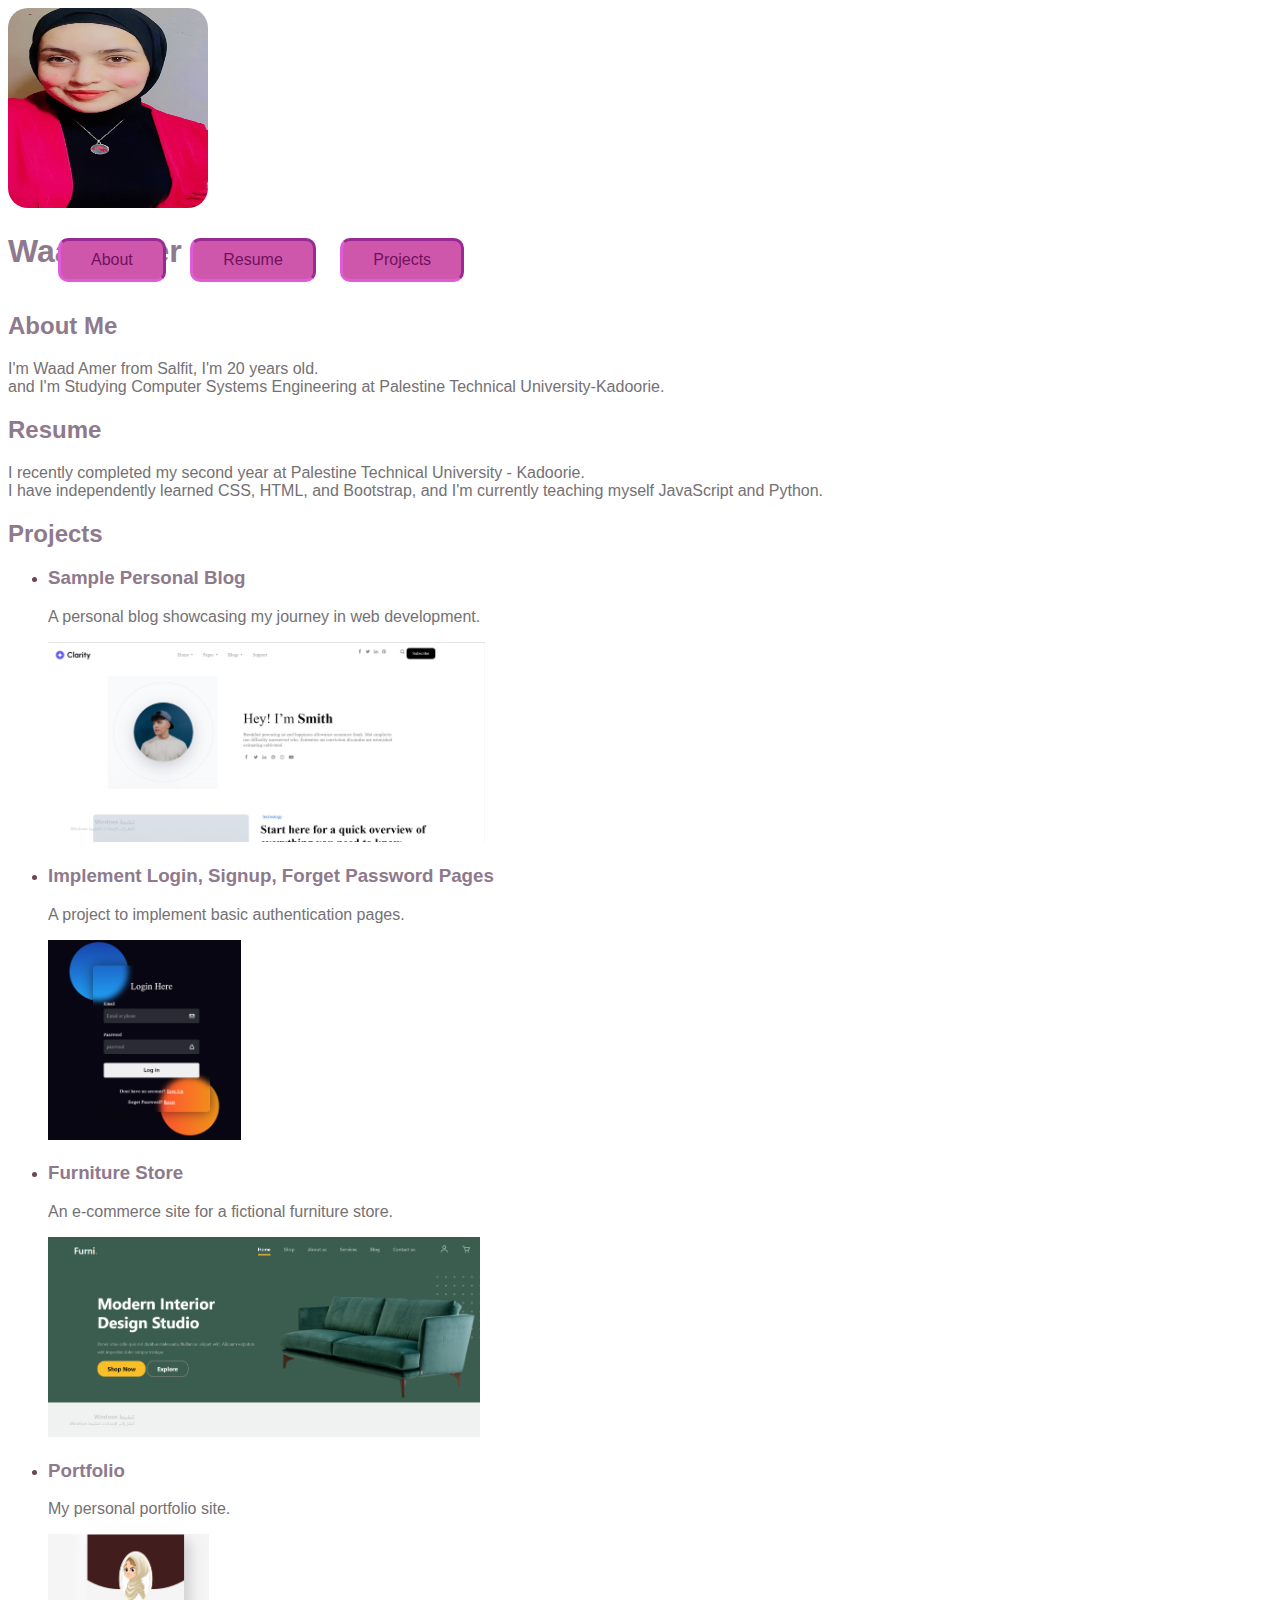
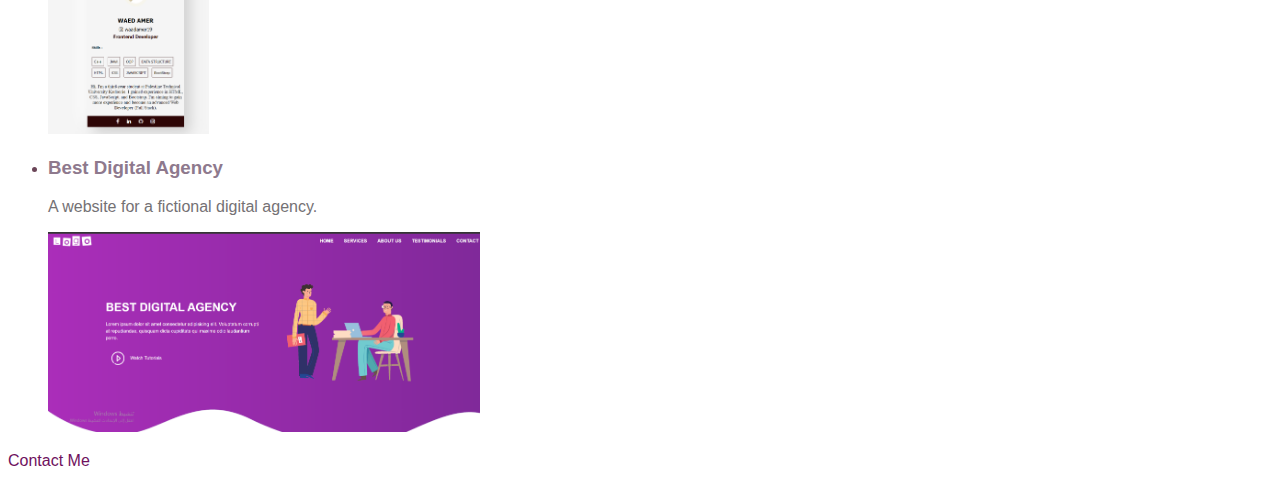
<file: HW1/index.html>
<!DOCTYPE html>
<html lang="en">

<head>
    <meta charset="UTF-8" />
    <meta name="viewport" content="width=device-width, initial-scale=1.0" />
    <title>Waad Amer - Portfolio</title>
    <link rel="stylesheet" href="indexstyle.css">
    <link href='https://unpkg.com/boxicons@2.1.4/css/boxicons.min.css' rel='stylesheet'>

</head>

<body>
    <header>
        <div class="position">
            <img src="img/photo_5985678028610586718_y.jpg" alt="waad amer">
            <h1>Waad Amer</h1>
        </div>

        <nav>
            <!-- Navigation menu for page sections -->
            <ul>
                <li class="nav-cont"><a href="#about">About</a></li>
                <li class="nav-cont"><a href="#resume">Resume</a></li>
                <li class="nav-cont"><a href="#projects">Projects</a></li>
            </ul>
        </nav>
    </header>
    <section id="about">
        <h2>About Me</h2>
        <p>
            <!-- Paragraph containing  personal information -->
            I'm Waad Amer from Salfit, I'm 20 years old. <br />
            and I'm Studying Computer Systems Engineering at Palestine Technical University-Kadoorie.
        </p>
    </section>

    <section id="resume">
        <h2>Resume</h2>
        <p>
            <!-- Paragraph describing educational background and skills -->
            I recently completed my second year at Palestine Technical University -
            Kadoorie. <br />
            I have independently learned CSS, HTML, and Bootstrap, and I'm currently
            teaching myself JavaScript and Python.
        </p>
    </section>
    <section id="projects">
        <h2>Projects</h2>
        <ul>
            <!-- Unordered list of project items -->
            <li>
                <h3>Sample Personal Blog</h3>
                <p>A personal blog showcasing my journey in web development.</p>
                <!-- Link to the project -->
                <a href="https://waadamer.github.io/waad-task1/"><img src="img/pro1.png" height="200"
                        alt="Sample Personal Blog" /></a>
            </li>
            <li>
                <h3>Implement Login, Signup, Forget Password Pages</h3>
                <p>A project to implement basic authentication pages.</p>
                <!-- Link to the project -->
                <a href="https://waadamer.github.io/login-implement/"><img src="img/pro2.png" height="200"
                        alt="Login, Signup, Forget Password Pages" /></a>
            </li>
            <li>
                <h3>Furniture Store</h3>
                <p>An e-commerce site for a fictional furniture store.</p>
                <!-- Link to the project -->
                <a href="https://waadamer.github.io/Furniture-store/"><img src="img/pro3.png" height="200"
                        alt="Furniture Store" /></a>
            </li>
            <li>
                <h3>Portfolio</h3>
                <p>My personal portfolio site.</p>
                <!-- Link to the project -->
                <a href="https://waadamer.github.io/portfolio/"><img src="img/pro4.png" height="200"
                        alt="Portfolio" /></a>
            </li>
            <li>
                <h3>Best Digital Agency</h3>
                <p>A website for a fictional digital agency.</p>
                <!-- Link to the project -->
                <a href="https://waadamer.github.io/complete-website/"><img src="img/pro.png" height="200"
                        alt="Best Digital Agency" /></a>
            </li>
        </ul>
    </section>

    <!-- Footer section of the webpage -->
    <footer>
        <!-- Link to the contact page -->
        <a href="contact-me.html">Contact Me</a>
    </footer>
</body>

</html>
</file>
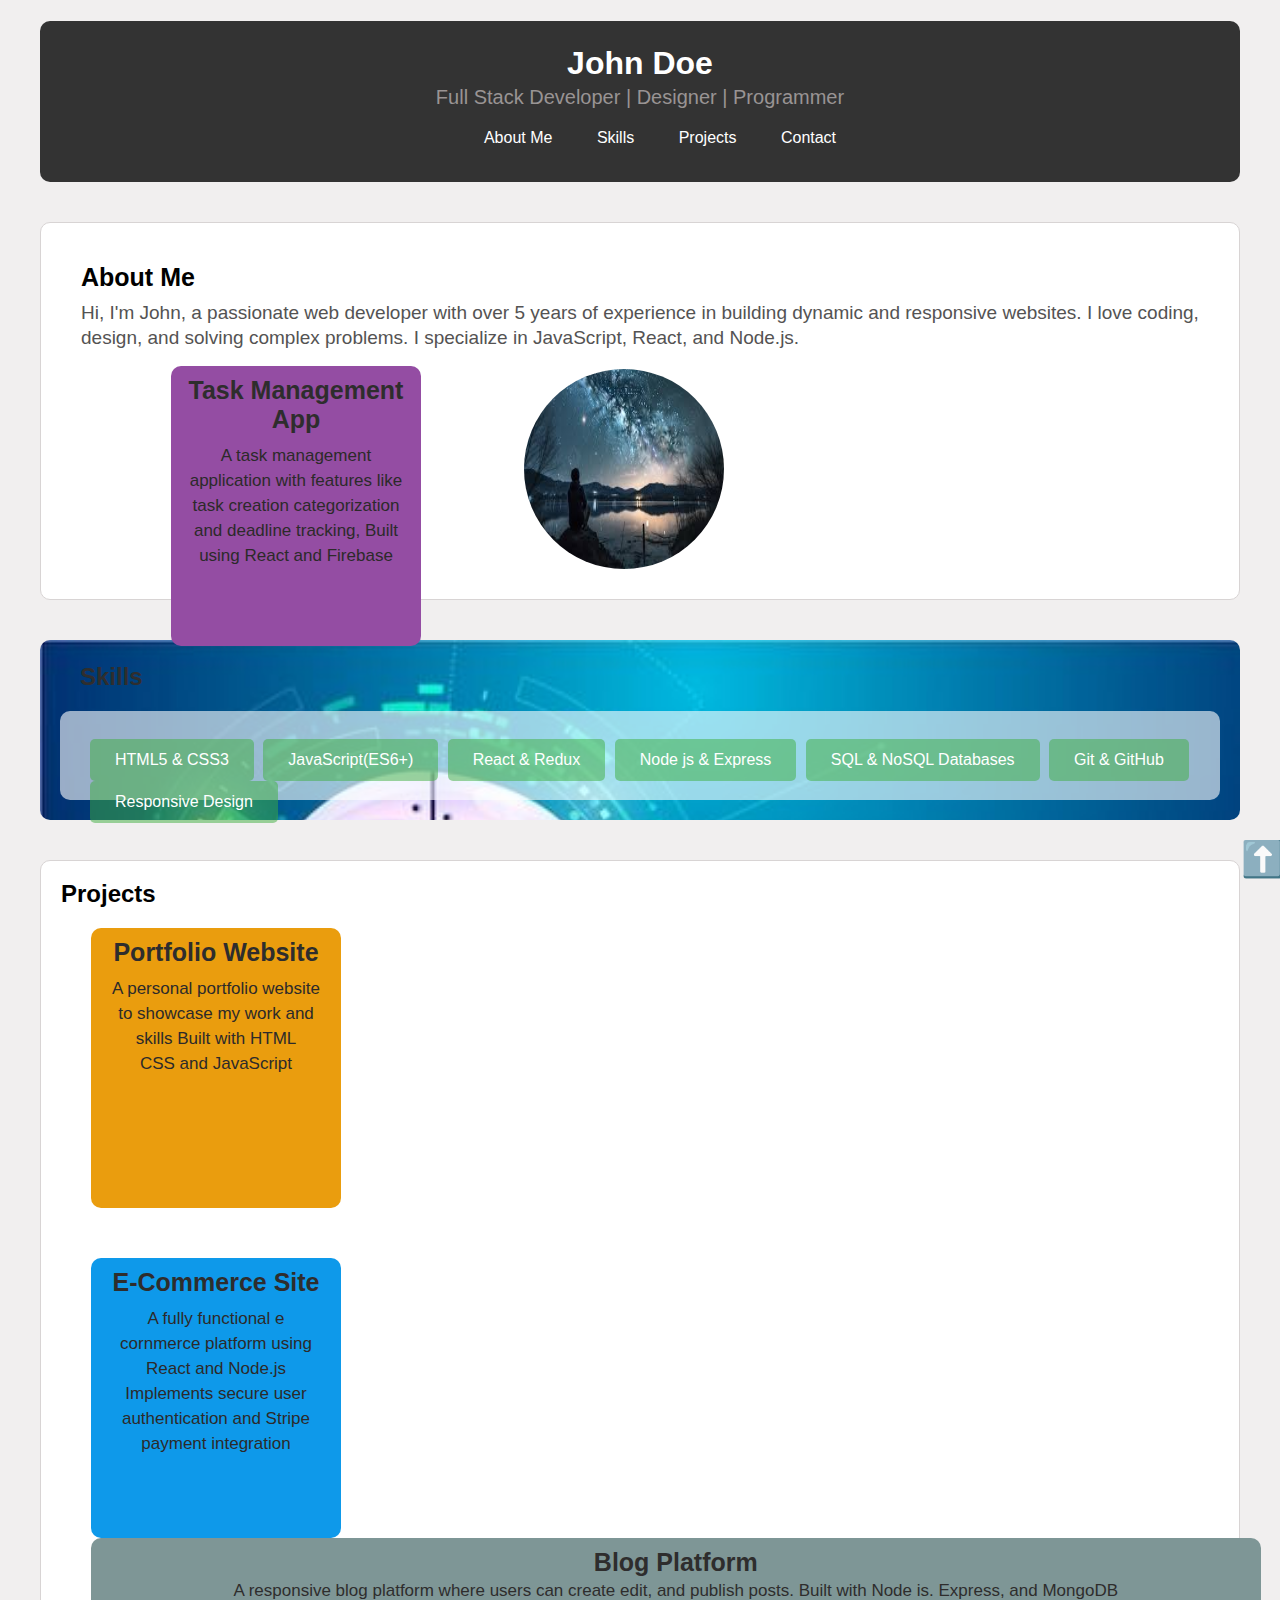
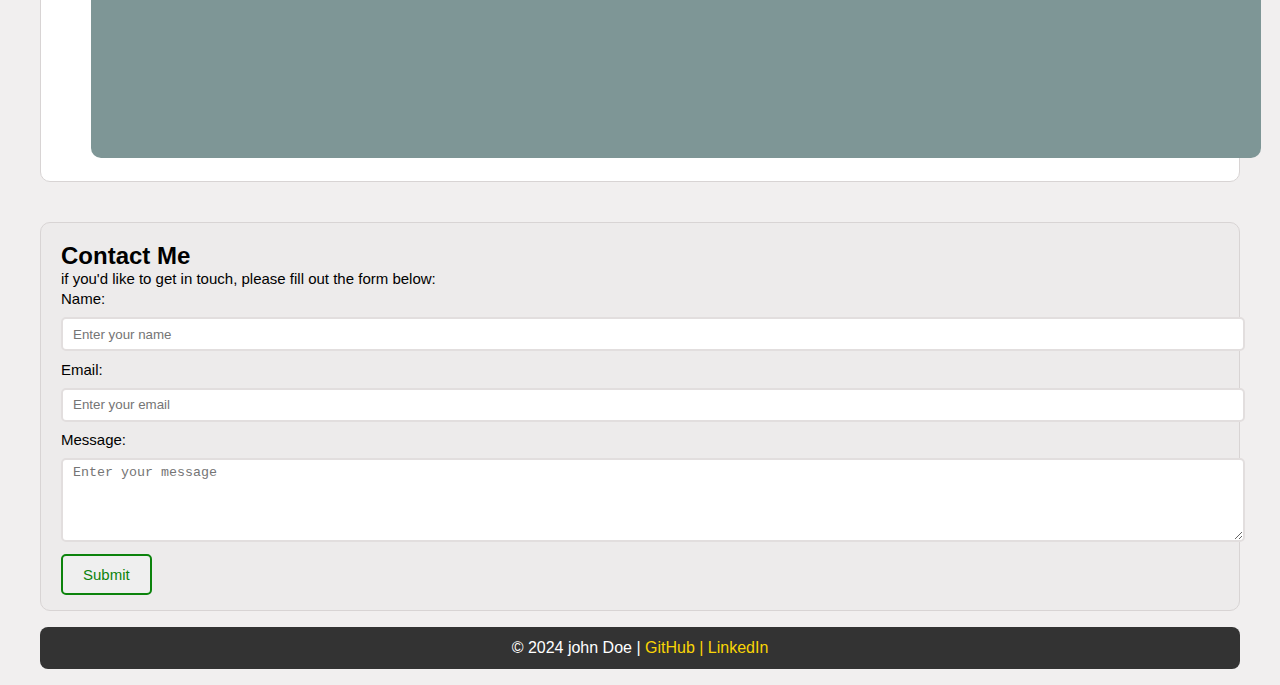
<file: HW3/index.html>
<!DOCTYPE html>
<html lang="en">

<head>
    <meta charset="UTF-8" />
    <meta name="viewport" content="width=device-width, initial-scale=1.0" />
    <title>portfolio</title>
    <link rel="stylesheet" href="style.css" />
</head>

<body>

    <header class="header">
        <h1>John Doe</h1>
        <p>Full Stack Developer | Designer | Programmer</p>
        <nav class="navbar">
            <ul>
                <li>About Me</li>
                <li>Skills</li>
                <li>Projects</li>
                <li>Contact</li>
            </ul>
        </nav>

        <div class="up"><a href="#">⬆️</a></div>
    </header>

    <section id="about">
        <h3>About Me</h3>
        <p class="about-content">
            Hi, I'm John, a passionate web developer with over 5 years of experience
            in building dynamic and responsive websites. I love coding, design, and
            solving complex problems. I specialize in JavaScript, React, and
            Node.js.
        </p>

        <div class="image">
            <img src="img/images.jpg" alt="Sky image" />
        </div>
    </section>

    <section id="skills">
        <h2>Skills</h2>
        <div class="skills-content">
            <ul>
                <li>HTML5 & CSS3</li>
                <li>JavaScript(ES6+)</li>
                <li>React & Redux</li>
                <li>Node js & Express</li>
                <li>SQL & NoSQL Databases</li>
                <li>Git & GitHub</li>
                <li>Responsive Design</li>
            </ul>
        </div>
    </section>

    <section id="projects">
        <h2>Projects</h2>
        <div class="project-content">
            <div class="task">
                <h4>Task Management App</h4>
                <p>
                    A task management application with features like task creation
                    categorization and deadline tracking, Built using React and Firebase
                </p>
            </div>

            <div class="Proto">
                <h4>Portfolio Website</h4>
                <p>
                    A personal portfolio website to showcase my work and skills Built
                    with HTML <br />
                    CSS and JavaScript
                </p>
            </div>

            <div class="comm">
                <h4>E-Commerce Site</h4>
                <p>
                    A fully functional e cornmerce platform using React 
                    and Node.js Implements secure user authentication and 
                    Stripe payment integration
                </p>
            </div>

            <div class="blog">
                <h4>Blog Platform</h4>
                <p>
                    A responsive blog platform where users can create 
                    edit, and publish posts. Built with Node is. Express,
                    and MongoDB
                </p>
            </div>
        </div>
    </section>


    <section id="contact">
        <h2>Contact Me</h2>
        <p>if you'd like to get in touch, please fill out the form below:</p>
        <form action="#" method="post" class="contact-content">
            <label for="name">Name:</label><br>
            <input type="text" id="name" name="name" class="input" placeholder="Enter your name" required><br><br>

            <label for="email">Email:</label><br>
            <input type="email" id="email" name="email" class="input" placeholder="Enter your email" required><br><br>

            <label for="message">Message:</label><br>
            <textarea id="message" name="message" rows="5" class="textinput"placeholder="Enter your message" required></textarea><br><br>

            <button type="submit" class="submit">Submit</button>
        </form>
    </section>


    <footer>
        <ul class="footer-content">
            <li>© 2024 john Doe | </li>
            <li class="color">GitHub | </li>
            <li class="color">LinkedIn</li>
        </ul>
    </footer>
</body>

</html>
</file>
<file: HW1/indexstyle.css>
* {
    font-family: Verdana, Tahoma, sans-serif;
    color: #6b4558;
}



nav {
    top: 50px;
    background-color: white;
}

.position img {
    position: relative;
    width: 200px;
    height: 200px;
    border-radius: 20px;

}

.position h1 {
    position: absolute;
    text-align: center;
}

header .nav-cont {
    position: relative;
    background-color: #cf57ab;
    display: inline-block;
    padding: 10px 30px;
    margin: 10px;
    border-radius: 10px;
    border-bottom: 3px #e05bd9 solid;
    border-left: 3px #e05bd9 solid;
    border-top: 3px solid #982b93;
    border-right: 3px solid #982b93;
}

header .nav-cont:active {
    border-bottom: 2px solid #982b93;
    border-left: 2px solid #982b93;
    border-top: 3px #e05bd9 solid;
    border-right: 3px #e05bd9 solid;
}

a {
    color: rgb(111, 17, 94);
    text-decoration: none;
}

a:hover {
    color: #bd2e78;
}

a:focus {
    color: #93667d;
    text-decoration: none;
}

h1,
h2,
h3 {
    color: #8e798d;
}

p {
    color: #747174;
}
</file>
<file: HW3/style.css>
body {
    background-color: rgba(213, 208, 208, 0.345);
    margin: 0 40px;
    font-family: Arial, Helvetica, sans-serif;

}

/*****************Header CSS*********************/

header {
    font-family: Arial, Helvetica, sans-serif;
    color: white;
    background-color: #333333;
    text-align: center;
    border-radius: 10px;
}

.up {
    font-size: 35px;
    text-align: right;
    cursor: pointer;
    position: fixed;
    right: -5px;
    bottom: 20px;
    z-index: 100;
}

.up a {
    text-decoration: none;
}

header h1 {
    padding-top: 2%
}

header p {
    font-size: 20px;
    color: rgb(153, 148, 148);
    margin-top: -1.5%;
}

header ul {
    list-style: none;
    padding-bottom: 35px;

}

header li {
    display: inline;
    padding: 0px 20px;
}

header li:hover {
    color: rgb(249, 213, 5);
}

/*****************about section CSS*********************/

#about {
    background-color: white;
    border: 1px solid rgb(216, 212, 212);
    border-radius: 10px;
    padding: 0 20px;
    margin-top: 40px;
    padding-bottom: 230px;
    position: relative;
}


#about h3 {
    padding-top: 15px;
    padding-left: 20px;
    font-size: 25px;
    font-weight: 600;
}


#about .about-content {
    margin-top: -1.5%;
    padding-left: 20px;
    font-size: 19px;
    font-weight: 300;
    color: rgb(84, 83, 83);
    line-height: 25px;
}

.image {
    position: relative;
}

.image img {
    position: absolute;
    left: 40%;
    height: 200px;
    width: 200px;
    border-radius: 50%;
}

/*****************Skills section CSS*********************/

#skills {
    background-image: url(img/image3.jpg);
    background-size: cover;
    background-repeat: no-repeat;
    margin-top: 3%;
    border-radius: 10px;
    padding: 0 20px;
    margin: 40px 0;
    height: 180px;
}

#skills h2 {
    padding-top: 2%;
    padding-left: 20px;
    color: #2f2e2e;
}

.skills-content {
    background-color: rgba(255, 255, 255, 0.6);
    padding: 12px 10px;
    border-radius: 10px;
    height: 65px;
}

.skills-content ul {
    list-style: none;
    margin-bottom: 40px;
    margin-left: -20px;

}

.skills-content li {
    display: inline-block;
    padding: 12px 25px;
    border-radius: 5px;
    margin-right: 5px;
    color: white;
    background-color: rgba(61, 173, 61, 0.5);
    transition: transform 0.3s ease;
}


.skills-content li:hover {
    background-color: rgba(56, 155, 56, 1);
    animation: tranc 1.5s infinite;
}

@keyframes tranc {
    0% {
        transform: translateY(0);
    }

    50% {
        transform: translateY(-10px);
    }

    100% {
        transform: translateY(0);
    }
}

/*****************projects section CSS*********************/

#projects {
    background-color: white;
    border: 1px solid rgb(216, 212, 212);
    border-radius: 10px;
    padding: 0 20px;
    margin-top: 40px;
    height: 920px;
}

.project-content {
    position: relative;
    padding: 20px;
}

.task {
    background-color: #944da3;
    width: 250px;
    height: 280px;
    color: rgb(46, 45, 45);
    border-radius: 10px;
    position: absolute;
    left: 110px;
    top: -1405%;
}

.Proto {
    background-color: rgb(234, 157, 14);
    width: 250px;
    height: 280px;
    color: rgb(46, 45, 45);
    border-radius: 10px;
    position: absolute;
    left: 30px;
    top: 0;
}

.comm {
    background-color: rgb(14, 153, 234);
    width: 250px;
    height: 280px;
    color: rgb(46, 45, 45);
    border-radius: 10px;
    position: absolute;
    left: 30px;
    top: 330px;
}

.blog {
    background-color: rgb(126, 150, 150);
    width: 101%;
    height: 220px;
    color: rgb(46, 45, 45);
    border-radius: 10px;
    position: absolute;
    left: 30px;
    top: 610px;
}

.task h4,
.Proto h4,
.comm h4,
.blog h4 {
    text-align: center;
    font-size: 25px;
    padding: 0 15px;
    margin-top: 10px;
}

.task p,
.Proto p,
.comm p {
    text-align: center;
    font-size: 17px;
    margin: 0 15px;
    margin-top: -10%;
    font-weight: 300;
    color: rgb(44, 42, 42);
    line-height: 25px;
}

.blog p {
    text-align: center;
    font-size: 17px;
    margin-top: -30px;
}

/*****************contact section CSS*********************/


#contact {
    font-family: Arial, Helvetica, sans-serif;
    background-color: rgba(203, 203, 203, 0.1);
    border: 1px solid rgb(216, 212, 212);
    border-radius: 10px;
    margin-top: 40px;
    padding-left: 20px;
}

#contact p {
    font-size: 15px;
    margin-top: -20px;
}

.contact-content {
    margin-top: -12px;
}

label {
    font-size: 15px;
    padding-bottom: 10px;
    display: inline-block;
}

.input {
    width: 98.5%;
    height: 30px;
    border: 2px solid rgb(226, 222, 222);
    border-radius: 5px;
    margin-bottom: -10px;
    padding: 0 10px;
}

.input:focus {
    border: 2px solid rgb(100, 141, 100);
    outline: none;
}

.textinput {
    width: 98.5%;
    border: 2px solid rgb(226, 222, 222);
    border-radius: 5px;
    margin-bottom: -10px;
    padding: 0 10px;
    padding-top: 5px;
}

.textinput:focus {
    border: 2px solid rgb(100, 141, 100);
    outline: none;
}


.submit {
    font-size: 15px;
    color: rgb(12, 131, 12);
    border: 2px solid rgb(12, 131, 12);
    border-radius: 5px;
    padding: 10px 20px;
    margin-bottom: 15px;
}


.submit:hover {
    color: white;
    background-color: rgb(12, 131, 12);
}


/*****************footer CSS*********************/
footer {
    font-family: Arial, Helvetica, sans-serif;
    color: white;
    background-color: #333333;
    text-align: center;
    border-radius: 8px;
}

footer ul {
    list-style: none;
    padding: 12px 0;
}

footer li {
    cursor: pointer;
    display: inline;
}

.color {
    color: rgb(249, 213, 5);
}

.color:hover {
    color: white;
}
</file>
